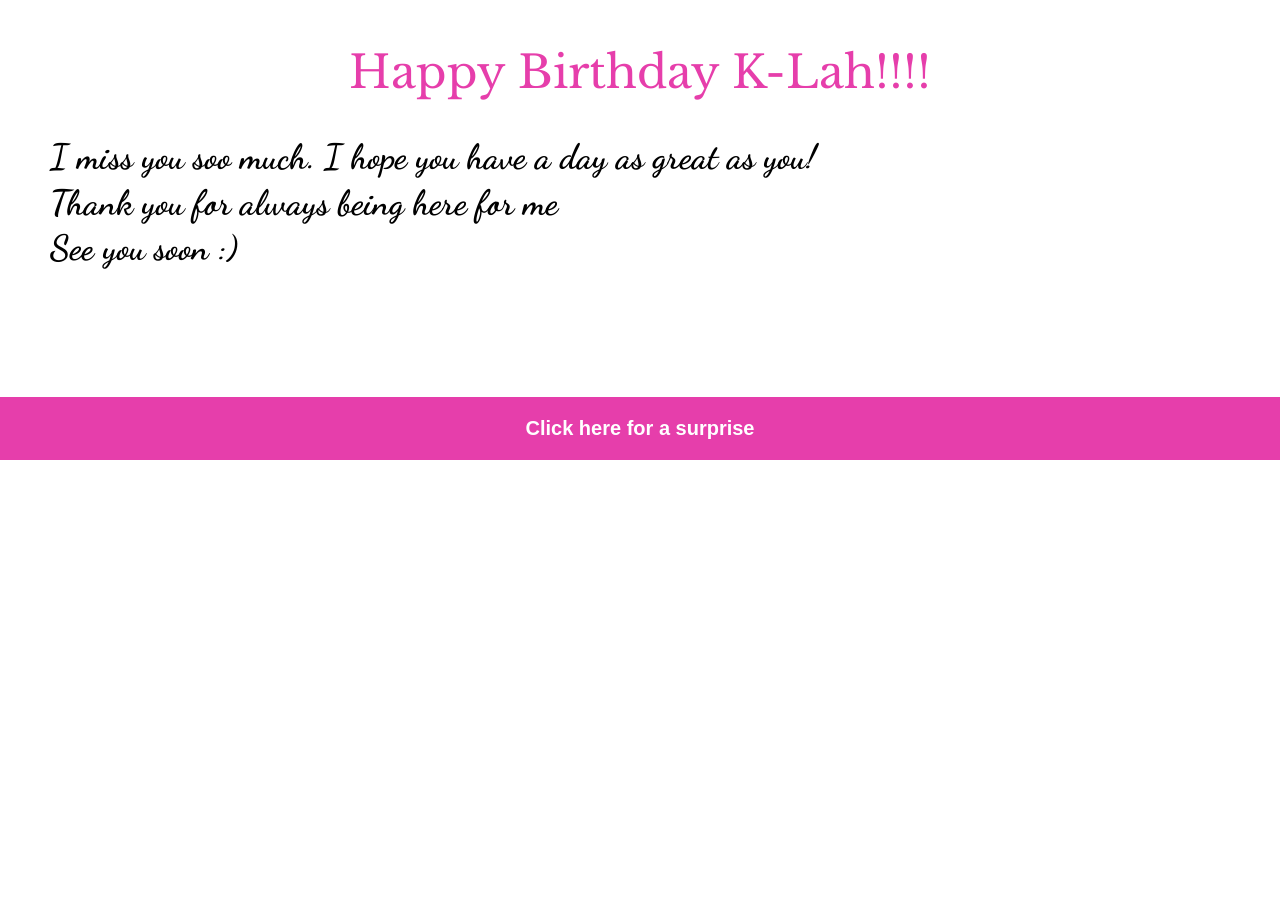
<file: index.html>
<!DOCTYPE html>
<html lang="en">
<head>
    <meta charset="UTF-8">
    <meta name="viewport" content="width=device-width, initial-scale=1.0">
    <title>K-Lah</title>
    <link rel="stylesheet" href="style.css">

    <!--font code-->
    <link rel="preconnect" href="https://fonts.googleapis.com">
<link rel="preconnect" href="https://fonts.gstatic.com" crossorigin>
<link href="https://fonts.googleapis.com/css2?family=Dancing+Script:wght@400..700&family=Libre+Baskerville:ital,wght@0,400..700;1,400..700&family=Zeyada&display=swap" rel="stylesheet">
</head>

<nav> <!--navigation bar-->
    <h1>Happy Birthday K-Lah!!!!</h1>
</nav>

<body><!--body of the page-->
    <p> I miss you soo much. 
        I hope you have a day as great as you! <br>
        Thank you for always being here for me<br>
        See you soon :)
    
</p>

    <a href="happy birthday.html" class="cake">
        <button class="body-button">Click here for a surprise</button>
    </a>
    
   

</body>


</html>
</file>
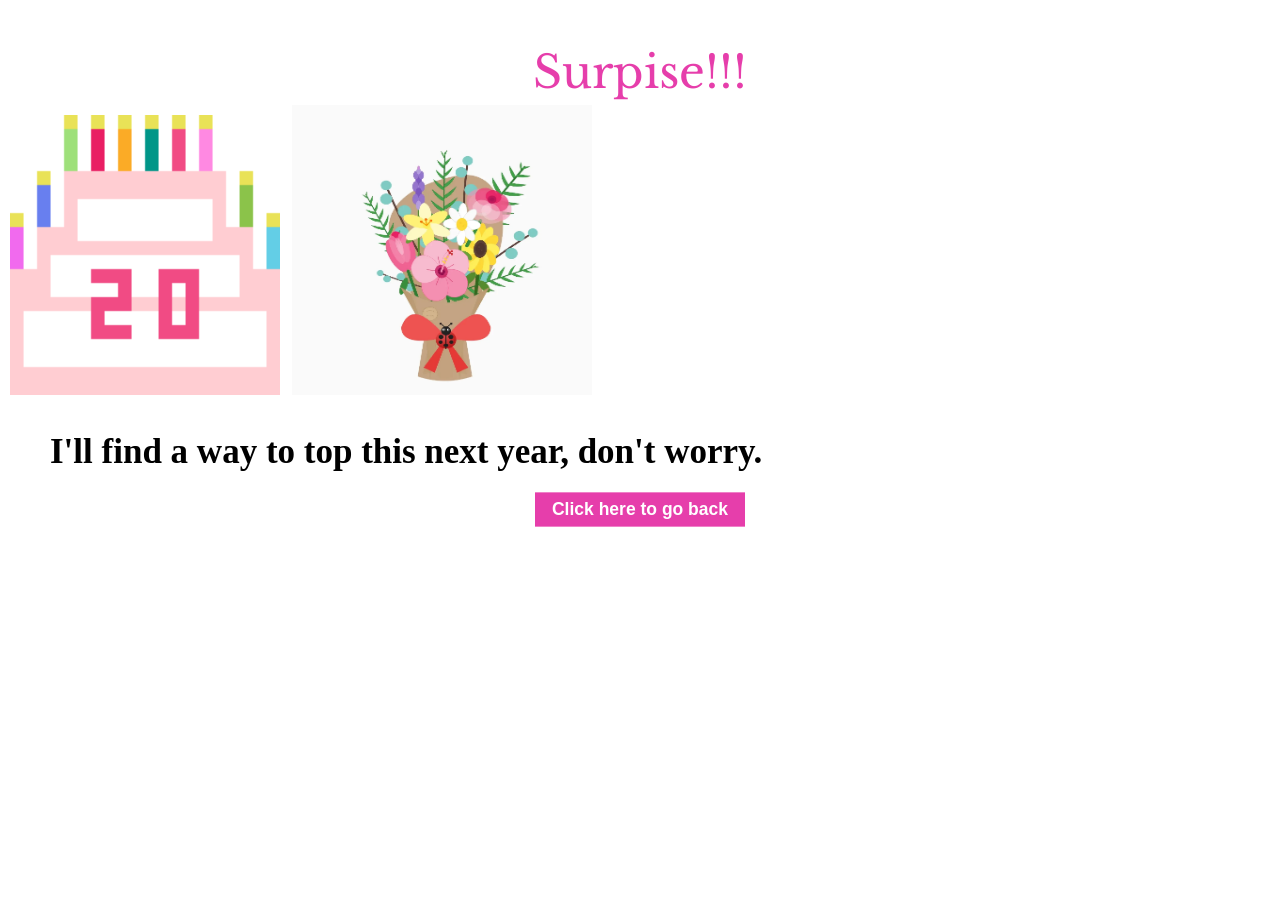
<file: happy birthday.html>
<!DOCTYPE html>
<html lang="en">
<head>
    <meta charset="UTF-8">
    <meta name="viewport" content="width=device-width, initial-scale=1.0">
    <title>Happy Birthday</title>

    <link rel="stylesheet" href="style.css">
    
    <!--font code-->
    <link rel="preconnect" href="https://fonts.googleapis.com">
    <link rel="preconnect" href="https://fonts.gstatic.com" crossorigin>
    <link href="https://fonts.googleapis.com/css2?family=Libre+Baskerville:ital,wght@0,400..700;1,400..700&family=Rum+Raisin&display=swap" rel="stylesheet">

</head>


<nav><!--navigation bar-->
    <h1>Surpise!!!</h1>
</nav>

<body><!--body of the page-->
    

    <div class="grid">
        <img src="cake.png" class="cake" alt="Birthday Cake" >
        <img src="flowers.png" class="flowers" alt="Flowers" >
        
        

</div>
  
      <p>
        I'll find a way to top this next year, don't worry.
      </p>
    
</body>

<footer>
    <a href="index.html">
        <button class="footer-button">Click here to go back</button>

    </a>

</footer>

</html>
</file>
<file: style.css>
/*
===============================================================================
Start CSS Reset
===============================================================================
*/
/* http://meyerweb.com/eric/tools/css/reset/ 
   v2.0 | 20110126
   License: none (public domain)
*/

*,
*:before,
*:after {
    -webkit-box-sizing: border-box;
    -moz-box-sizing: border-box;
    box-sizing: border-box;
}

html, body, div, span, applet, object, iframe,
h1, h2, h3, h4, h5, h6, p, blockquote, pre,
a, abbr, acronym, address, big, cite, code,
del, dfn, em, img, ins, kbd, q, s, samp,
small, strike, strong, sub, sup, tt, var,
b, u, i, center,
dl, dt, dd, ol, ul, li,
fieldset, form, label, legend,
table, caption, tbody, tfoot, thead, tr, th, td,
article, aside, canvas, details, embed, 
figure, figcaption, footer, header, hgroup, 
menu, nav, output, ruby, section, summary,
time, mark, audio, video {
	margin: 0;
	padding: 0;
	border: 0;
	font-size: 100%;
	font: inherit;
	vertical-align: baseline;
}
/* HTML5 display-role reset for older browsers */
article, aside, details, figcaption, figure, 
footer, header, hgroup, menu, nav, section {
	display: block;
}
body {
	line-height: 1;
}
ol, ul {
	list-style: none;
}
blockquote, q {
	quotes: none;
}
blockquote:before, blockquote:after,
q:before, q:after {
	content: '';
	content: none;
}
table {
	border-collapse: collapse;
	border-spacing: 0;
}
/*
===============================================================================
End CSS Reset
===============================================================================
*/


nav h1{
    font-size: 45px;
    color: rgb(230, 62, 171);
    font-family: Libre Baskerville;
    padding-top:50px;
    text-align:center;
	margin-bottom:10px;
}

.dancing-script-regular {
  font-family: "Dancing Script", cursive;
  font-optical-sizing: auto;
  font-weight: 400px;
  font-style: normal;
}
     
  
.libre-baskerville-regular {
  font-family: "Libre Baskerville", cursive;
  font-optical-sizing: auto;
  font-style: normal;
}
    .zeyada-regular {
  font-family: "Zeyada", cursive;
  font-weight: 400;
  font-style: normal;
}


  body{
    font-size: 25px;
    color:black;
    font-family: Libre Baskerville, Zeyada, Dancing Script;
    padding:0;
    margin:0;
}

p{
    font-size: 35px;
    padding-top:30px;
    font-family:Dancing Script;
    padding-left:50px;
    font-weight:bold;
    line-height: 1.3;
}

body .body-button {
   background-color: rgb(230, 62, 171);
   color: white;
   border:none;
   padding:20px;
   font-size:20px;
   font-weight:bold;
   display:flex;
   align-items:center;
   justify-content:center;
   margin-top:100px;
   width:100%;
}

footer{
    padding:10px;
    display:flex;
    justify-content:center;
}

footer .footer-button{
    background-color: rgb(230, 62, 171);
    color:white;
    border:none;
    font-size:25px;
    font-weight:bold;
    width:300px;
    text-align:center;
    display:flex;
    justify-content:center;
    padding:10px;
   transform:scale(0.7);
}

a{
    text-decoration:none;
}

.cake{
  
    height:280px;
    width:270px;
	margin-left:10px;
    
}
  
.flowers{
    height:290px;
    width:300px;
	margin-left:5px;
    
}
</file>
